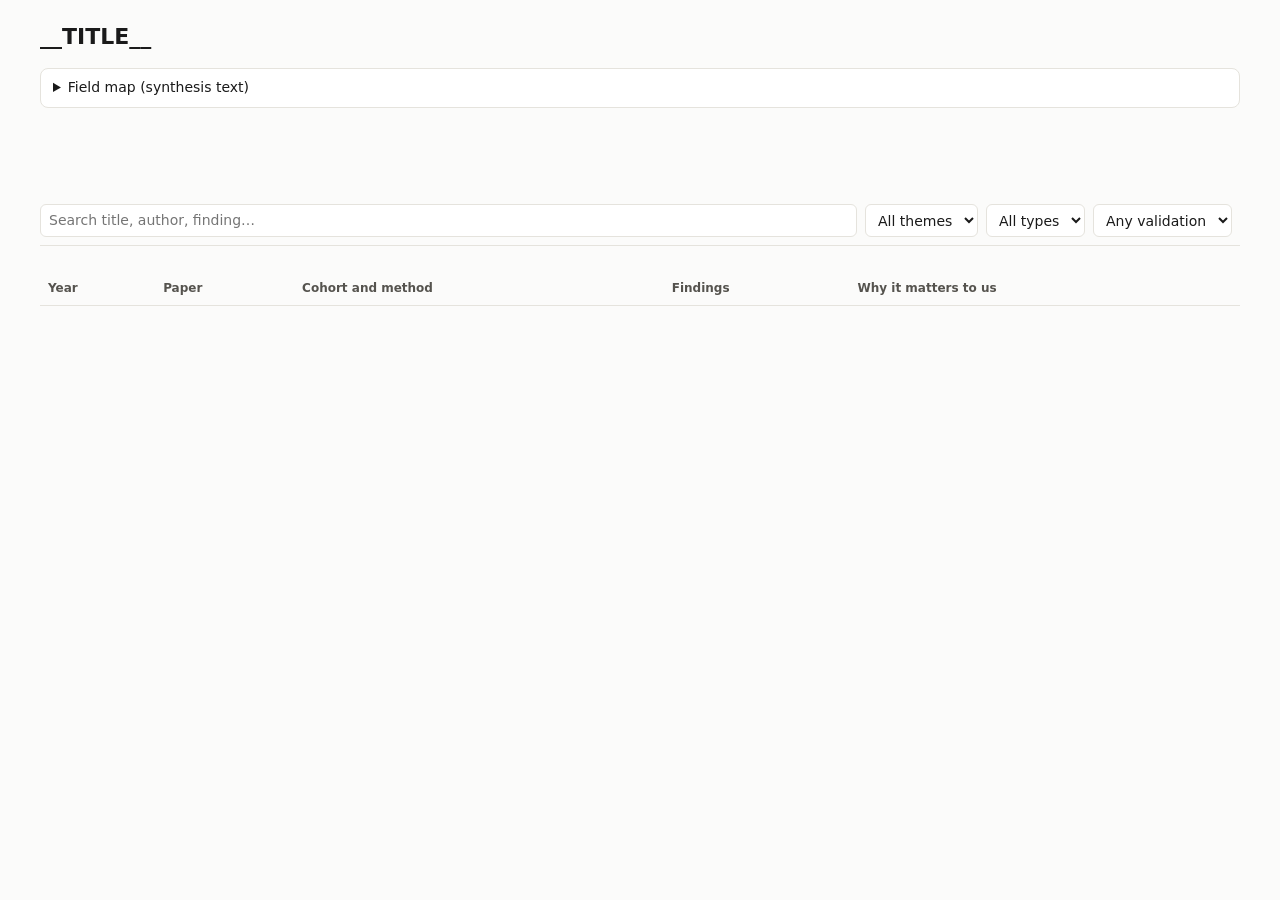
<file: templates/field_map.html>
<!doctype html><html lang="en"><head><meta charset="utf-8"><meta name="viewport" content="width=device-width,initial-scale=1"><title>__TITLE__</title>
<style>
:root{--bg:#fbfbfa;--ink:#1a1a1a;--ink2:#55534e;--rule:#e5e3dd;--card:#fff;--acc:#2f6fb3}
@media (prefers-color-scheme:dark){:root{--bg:#141414;--ink:#ededed;--ink2:#b9b7b0;--rule:#2f2f2c;--card:#1c1c1b;--acc:#79a9e0;color-scheme:dark}}
body{margin:0;background:var(--bg);color:var(--ink);font:14px/1.55 system-ui,sans-serif}main{max-width:1200px;margin:0 auto;padding:20px 16px 60px}
h1{font-size:22px;margin:0 0 4px}.sub{color:var(--ink2);margin-bottom:14px}
#bar{display:flex;flex-wrap:wrap;gap:8px;position:sticky;top:0;background:var(--bg);padding:8px 0;border-bottom:1px solid var(--rule);z-index:2}
input,select{font:inherit;padding:5px 8px;border:1px solid var(--rule);border-radius:6px;background:var(--card);color:var(--ink)}#q{flex:1;min-width:180px}
#years{display:flex;align-items:flex-end;gap:3px;height:70px;margin:14px 0 4px}#years div{flex:1;background:var(--acc);opacity:.75;border-radius:2px 2px 0 0;position:relative;cursor:pointer}
#years div span{position:absolute;bottom:-18px;left:0;right:0;text-align:center;font-size:10px;color:var(--ink2)}
.tw{overflow-x:auto;margin-top:26px}table{border-collapse:collapse;width:100%}th,td{text-align:left;vertical-align:top;padding:7px 8px;border-bottom:1px solid var(--rule)}
th{font-size:12px;color:var(--ink2);cursor:pointer;white-space:nowrap}td.f{min-width:340px}.t{font-weight:600}.c{display:inline-block;font-size:11px;padding:0 6px;margin:1px 2px 1px 0;border:1px solid var(--rule);border-radius:9px;color:var(--ink2)}
.u{color:#b45309}a{color:var(--acc)}details{background:var(--card);border:1px solid var(--rule);border-radius:8px;padding:8px 12px;margin:10px 0}pre{white-space:pre-wrap;font:13px/1.5 system-ui,sans-serif;margin:8px 0 0}
</style></head><body><main><h1>__TITLE__</h1><div class="sub" id="sub"></div>
<details><summary>Field map (synthesis text)</summary><pre id="map"></pre></details>
<div id="years"></div>
<div id="bar"><input id="q" placeholder="Search title, author, finding…"><select id="th"><option value="">All themes</option></select><select id="ty"><option value="">All types</option></select><select id="va"><option value="">Any validation</option></select><span id="n" class="sub"></span></div>
<div class="tw"><table><thead><tr><th data-k="year">Year</th><th data-k="first_author">Paper</th><th>Cohort and method</th><th>Findings</th><th>Why it matters to us</th></tr></thead><tbody id="tb"></tbody></table></div>
</main><script>
const P=__DATA__, MAP=__MAP__; const $=s=>document.querySelector(s); let sortK="year",dir=-1,yr=null;
const esc=s=>String(s??"").replace(/[&<>"]/g,c=>({"&":"&amp;","<":"&lt;",">":"&gt;",'"':"&quot;"}[c]));
$("#map").textContent=MAP||"No field_map.md yet."; $("#sub").textContent=P.length+" papers · "+P.filter(p=>p.verified==="pubmed").length+" checked on PubMed";
const uniq=k=>[...new Set(P.flatMap(p=>Array.isArray(p[k])?p[k]:[p[k]]).filter(Boolean))].sort();
for(const [id,k] of [["#th","themes"],["#ty","type"],["#va","validation"]]) for(const v of uniq(k)) $(id).insertAdjacentHTML("beforeend",`<option>${esc(v)}</option>`);
const ys={}; P.forEach(p=>ys[p.year]=(ys[p.year]||0)+1); const mx=Math.max(...Object.values(ys));
$("#years").innerHTML=Object.keys(ys).sort().map(y=>`<div data-y="${y}" title="${y}: ${ys[y]}" style="height:${ys[y]/mx*100}%"><span>${String(y).slice(2)}</span></div>`).join("");
$("#years").onclick=e=>{const y=e.target.closest("div[data-y]");yr=y&&yr!=y.dataset.y?y.dataset.y:null;draw()};
function draw(){const q=$("#q").value.toLowerCase(),th=$("#th").value,ty=$("#ty").value,va=$("#va").value;
 const rows=P.filter(p=>(!q||JSON.stringify(p).toLowerCase().includes(q))&&(!th||(p.themes||[]).includes(th))&&(!ty||p.type===ty)&&(!va||(p.validation||[]).includes(va))&&(!yr||String(p.year)===yr))
  .sort((a,b)=>(String(a[sortK])>String(b[sortK])?1:-1)*dir);
 $("#n").textContent=rows.length+" shown"+(yr?" · "+yr:"");
 $("#tb").innerHTML=rows.map(p=>{const link=p.pmid?`https://pubmed.ncbi.nlm.nih.gov/${esc(p.pmid)}/`:(p.doi?`https://doi.org/${esc(p.doi)}`:"");
  return `<tr><td>${esc(p.year)}</td><td><div class="t">${link?`<a href="${link}" target="_blank" rel="noopener">`:""}${esc(p.first_author)} … ${esc(p.last_author)}${link?"</a>":""}</div>${esc(p.title)}<br><i>${esc(p.journal)}</i> <span class="c">${esc(p.type)}</span>${p.verified!=="pubmed"?`<span class="c u">${esc(p.verified||"unverified")}</span>`:""}</td>
  <td>${esc(p.cohort)}<br>${(p.modality||[]).map(m=>`<span class="c">${esc(m)}</span>`).join("")}<br>${(p.validation||[]).map(m=>`<span class="c">${esc(m)}</span>`).join("")}</td>
  <td class="f">${(p.findings||[]).map(f=>"• "+esc(f)).join("<br>")}</td><td>${esc(p.relevance)}<br>${(p.themes||[]).map(m=>`<span class="c">${esc(m)}</span>`).join("")}</td></tr>`}).join("");}
document.querySelectorAll("th[data-k]").forEach(t=>t.onclick=()=>{dir=sortK===t.dataset.k?-dir:1;sortK=t.dataset.k;draw()});
["#q","#th","#ty","#va"].forEach(i=>$(i).oninput=draw); draw();
</script></body></html>
</file>
